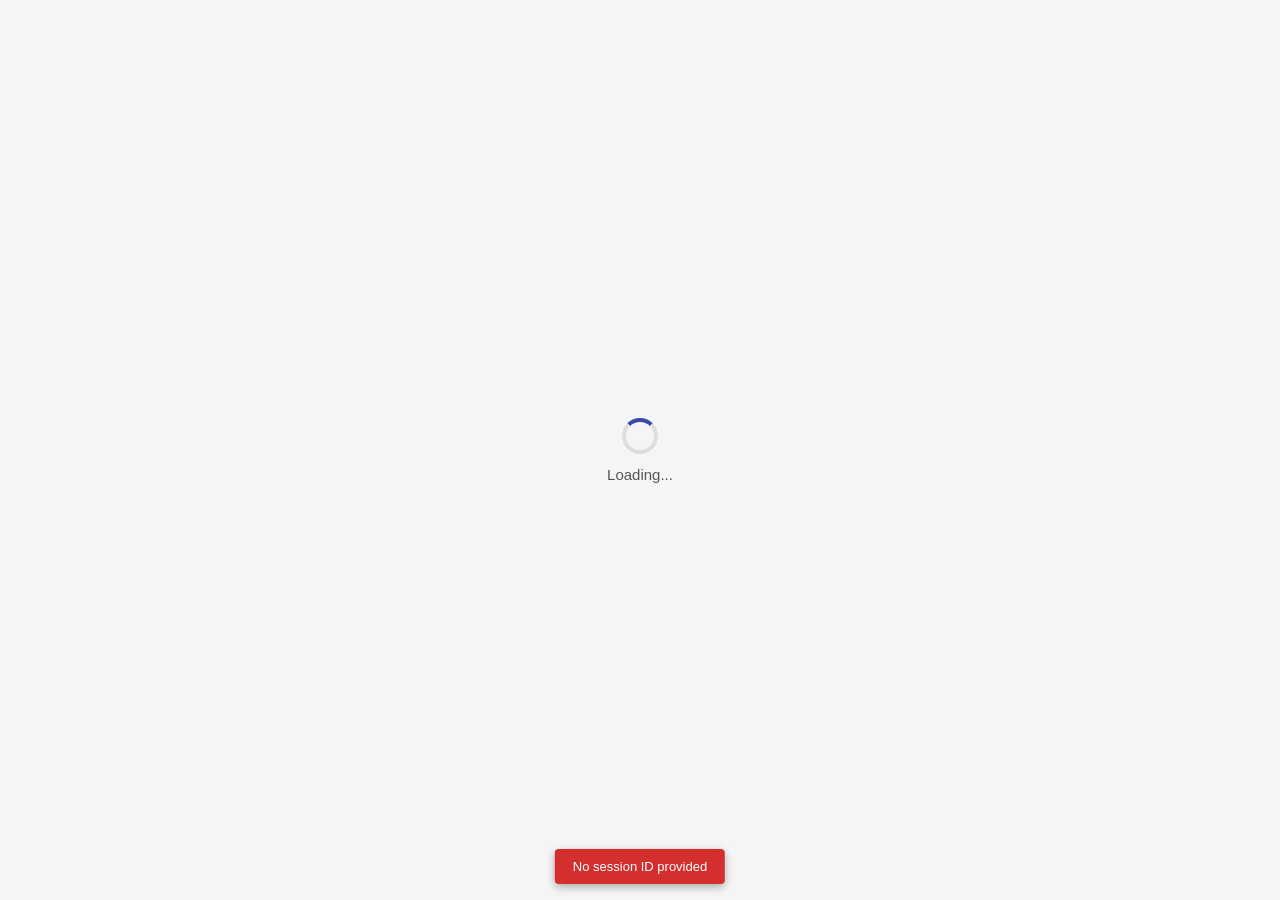
<file: templates/interact.html>
<!DOCTYPE html>
<html lang="en">
<head>
    <meta charset="UTF-8">
    <meta name="viewport" content="width=device-width, initial-scale=1.0">
    <title>Shopping Assistant</title>
    <style>
        * { margin: 0; padding: 0; box-sizing: border-box; }
        html, body { height: 100%; overflow: hidden; }
        body {
            font-family: 'Segoe UI', Tahoma, Geneva, Verdana, sans-serif;
            display: flex;
            flex-direction: column;
        }

        #toolbar {
            background: #3949ab;
            color: white;
            padding: 10px 14px;
            display: flex;
            align-items: center;
            gap: 10px;
            flex-shrink: 0;
            box-shadow: 0 2px 6px rgba(0,0,0,0.3);
            z-index: 10;
        }
        #item-info { flex: 1; min-width: 0; }
        #item-label { font-size: 10px; opacity: 0.7; text-transform: uppercase; letter-spacing: 0.5px; }
        #item-name  { font-size: 15px; font-weight: 600; white-space: nowrap; overflow: hidden; text-overflow: ellipsis; }
        #progress   { font-size: 12px; opacity: 0.7; white-space: nowrap; flex-shrink: 0; }

        .tbtn {
            border: none; padding: 9px 16px; border-radius: 4px;
            font-size: 13px; font-weight: 600; cursor: pointer;
            white-space: nowrap; transition: filter 0.15s; flex-shrink: 0;
        }
        .tbtn:hover    { filter: brightness(1.1); }
        .tbtn:disabled { opacity: 0.5; cursor: default; filter: none; }
        #added-btn  { background: #43a047; color: white; }
        #skip-btn   { background: rgba(255,255,255,0.18); color: white; }
        #cancel-btn { background: rgba(255,255,255,0.18); color: rgba(255,255,255,0.75); }

        #loading-screen {
            flex: 1;
            display: flex;
            flex-direction: column;
            align-items: center;
            justify-content: center;
            gap: 12px;
            background: #f5f5f5;
            color: #555;
            font-size: 15px;
        }
        .spinner {
            width: 36px; height: 36px;
            border: 4px solid #ddd;
            border-top-color: #3949ab;
            border-radius: 50%;
            animation: spin 0.8s linear infinite;
        }
        @keyframes spin { to { transform: rotate(360deg); } }

        #completion-screen {
            flex: 1;
            display: none;
            flex-direction: column;
            align-items: center;
            justify-content: center;
            background: #f5f5f5;
            gap: 14px;
            text-align: center;
            padding: 40px;
        }
        #completion-screen h1 { font-size: 26px; color: #333; }
        #completion-screen p  { color: #666; font-size: 14px; }
        #return-btn {
            background: #3949ab; color: white; border: none;
            padding: 11px 26px; border-radius: 4px;
            font-size: 14px; font-weight: 600; cursor: pointer;
        }
        #return-btn:hover { background: #303f9f; }

        #error-toast {
            display: none;
            position: fixed; bottom: 16px; left: 50%; transform: translateX(-50%);
            background: #d32f2f; color: white;
            padding: 10px 18px; border-radius: 4px;
            font-size: 13px; z-index: 100;
            box-shadow: 0 3px 8px rgba(0,0,0,0.3);
            white-space: nowrap;
        }

        #shop-panel {
            flex: 1;
            display: none;
            flex-direction: column;
            align-items: center;
            justify-content: center;
            gap: 20px;
            background: #f5f5f5;
            padding: 30px;
            text-align: center;
        }
        #shop-panel p {
            color: #555;
            font-size: 15px;
            line-height: 1.5;
            max-width: 320px;
        }
        #open-shop-btn {
            background: #3949ab;
            color: white;
            border: none;
            padding: 14px 28px;
            border-radius: 6px;
            font-size: 16px;
            font-weight: 600;
            cursor: pointer;
        }
        #open-shop-btn:hover { background: #303f9f; }
    </style>
</head>
<body>

    <div id="toolbar" style="display:none">
        <div id="item-info">
            <div id="item-label">Shopping for</div>
            <div id="item-name"></div>
        </div>
        <div id="progress"></div>
        <button class="tbtn" id="skip-btn">Skip</button>
        <button class="tbtn" id="added-btn">&#10003; Added to Cart</button>
        <button class="tbtn" id="cancel-btn">&#10005; Cancel</button>
    </div>

    <div id="loading-screen">
        <div class="spinner"></div>
        <div>Loading...</div>
    </div>

    <div id="completion-screen">
        <h1>&#10003; All Done!</h1>
        <p>All items have been processed.</p>
        <button id="return-btn" onclick="window.location.href='/'">Return to Shopping List</button>
    </div>

    <div id="shop-panel">
        <p id="shop-msg">Tap below to open the shop, then switch between tabs to search and add items.</p>
        <button id="open-shop-btn">Open Berkeley Bowl Shop</button>
    </div>

    <div id="error-toast"></div>

    <script>
        const HEARTBEAT_INTERVAL = 5000;
        let sessionId = null;
        let shopWindow = null;
        let currentItemUrl = null;
        let currentItem = null;

        async function init() {
            const params = new URLSearchParams(window.location.search);
            sessionId = params.get('session_id');
            if (!sessionId) { showError('No session ID provided'); return; }

            document.getElementById('open-shop-btn').addEventListener('click', () => {
                if (currentItemUrl) {
                    shopWindow = window.open(currentItemUrl, 'berkeleybowl');
                    document.getElementById('shop-msg').textContent =
                        'Shop is open in another tab. Switch to it to search, then come back here to advance.';
                    document.getElementById('open-shop-btn').textContent = 'Re-open Shop';
                }
            });

            startHeartbeat();
            loadItem();
        }

        function showError(msg) {
            const t = document.getElementById('error-toast');
            t.textContent = msg;
            t.style.display = 'block';
            setTimeout(() => { t.style.display = 'none'; }, 5000);
        }

        function startHeartbeat() {
            setInterval(async () => {
                try { await fetch(`/api/interact/heartbeat/${sessionId}`, { method: 'POST' }); }
                catch (e) {}
            }, HEARTBEAT_INTERVAL);
        }

        async function loadItem() {
            showView('loading-screen');
            try {
                const res = await fetch(`/api/interact/status/${sessionId}`);
                if (res.status === 404) { showError('Session expired or not found'); return; }
                if (!res.ok) throw new Error(`Status ${res.status}`);
                const status = await res.json();

                if (status.status === 'complete') {
                    if (shopWindow && !shopWindow.closed) shopWindow.close();
                    document.getElementById('toolbar').style.display = 'none';
                    showView('completion-screen');
                    return;
                }

                const item = status.item;
                currentItem = item;
                const url = status.status === 'ready'
                    ? status.url
                    : `https://shop.berkeleybowl.com/search/?item=${encodeURIComponent(status.search_query)}`;
                currentItemUrl = url;

                document.getElementById('item-name').textContent = item.name;
                document.getElementById('progress').textContent = `${status.item_number} / ${status.total_items}`;

                if (shopWindow && !shopWindow.closed) {
                    try { shopWindow.location.href = url; } catch (e) { /* cross-origin nav failed */ }
                    document.getElementById('shop-msg').textContent =
                        'Shop tab updated with the next item. Switch to it to search.';
                    document.getElementById('open-shop-btn').textContent = 'Re-open Shop';
                } else {
                    document.getElementById('shop-msg').textContent =
                        'Tap below to open the shop, then switch between tabs to search and add items.';
                    document.getElementById('open-shop-btn').textContent = 'Open Berkeley Bowl Shop';
                }
                showView('shop-panel');

                const addedBtn = document.getElementById('added-btn');
                const skipBtn  = document.getElementById('skip-btn');
                addedBtn.disabled = false;
                skipBtn.disabled  = false;

                addedBtn.onclick = async () => {
                    addedBtn.disabled = true;
                    skipBtn.disabled  = true;

                    await fetch(`/api/interact/item-complete/${sessionId}`, {
                        method: 'POST',
                        headers: { 'Content-Type': 'application/json' },
                        body: JSON.stringify({ item_id: currentItem.id, product_url: currentItemUrl, cart_count_changed: true })
                    });

                    loadItem();
                };

                skipBtn.onclick = async () => {
                    addedBtn.disabled = true;
                    skipBtn.disabled  = true;
                    await fetch(`/api/interact/item-skip/${sessionId}`, { method: 'POST' });
                    loadItem();
                };

                document.getElementById('cancel-btn').onclick = () => {
                    if (shopWindow && !shopWindow.closed) shopWindow.close();
                    window.close();
                };

                document.getElementById('toolbar').style.display = 'flex';

            } catch (e) {
                showError('Error: ' + e.message);
            }
        }

        function showView(id) {
            ['loading-screen', 'completion-screen', 'shop-panel'].forEach(v => {
                const el = document.getElementById(v);
                if (!el) return;
                if (v === id) {
                    el.style.display = 'flex';
                } else {
                    el.style.display = 'none';
                }
            });
        }

        document.addEventListener('DOMContentLoaded', init);
    </script>
</body>
</html>
</file>
